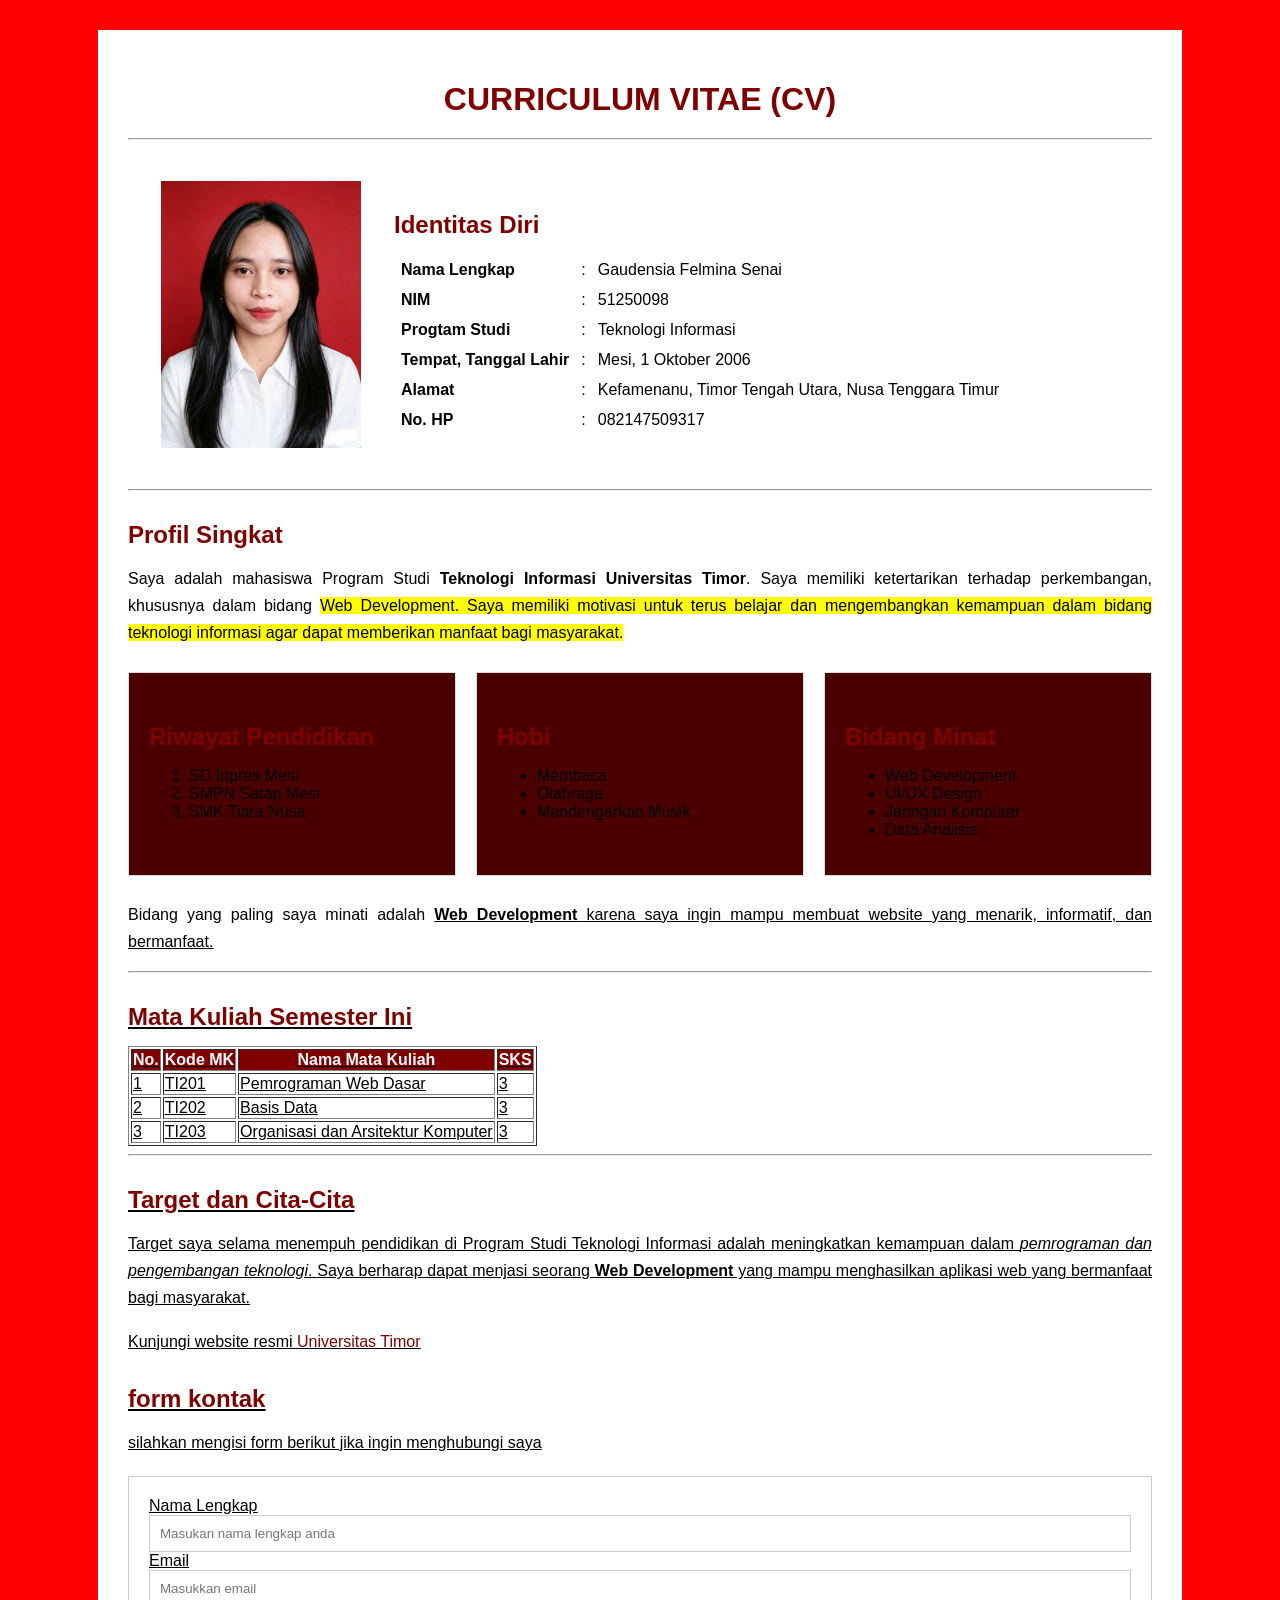
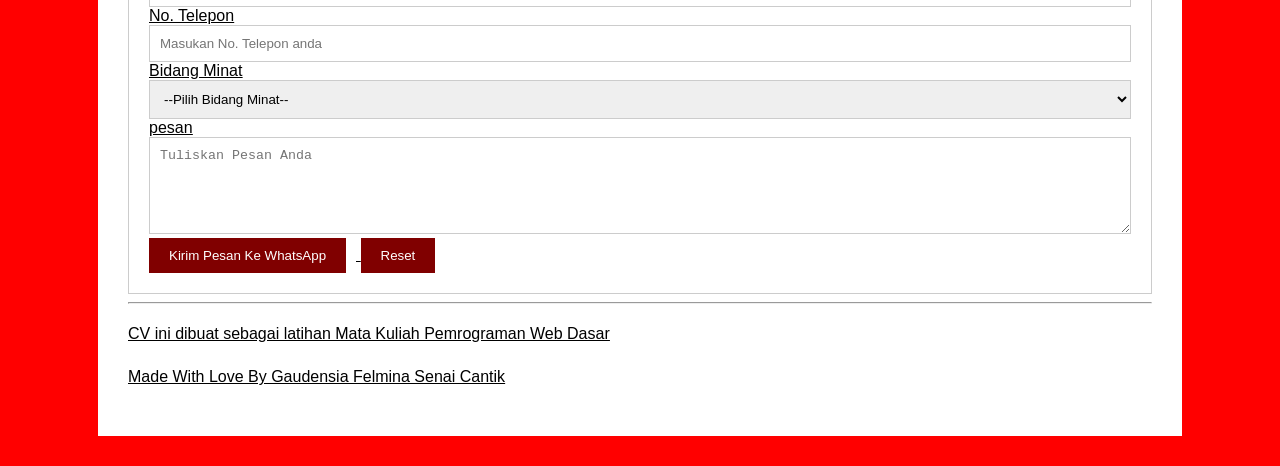
<file: index.html>
<!DOCTYPE html>
<html lang="en">
<head>
	<meta charset="UTF-8">
	<meta name="viewport" 
	content="width=device-width, initial-scale=1.0">
	<title>Curriculum Vitae (CV)</title>
	<link rel="stylesheet" type="text/css" href="style.css">
</head>
<body>
	<!--=====================Container Utama====================-->
	<div class="container">

		<h1>CURRICULUM VITAE (CV)</h1>
		<hr>
		<!--==============FOTO DAN IDENTITAS DIRI==============-->
		<table class="identitas">
			<tr>

				<td class="kolom-foto">
				<img	src="FotoPass.jpeg"alt="Foto Profil" width="120"
				class="foto profil">
			</td>
			
			<td class="kolom-identitas">
				<h2>Identitas Diri</h2>
				<table class="data-identitas">
					<tr>
						<td><strong>Nama Lengkap</strong></td>
						<td>:</td>
						<td>Gaudensia Felmina Senai</td>
					</tr>
					<tr>
						<td><strong>NIM</strong></td>
						<td>:</td>
						<td>51250098</td>
					</tr>
					<tr>
						<td><strong>Progtam Studi</strong></td>
						<td>:</td>
						<td>Teknologi Informasi</td>
					</tr>
					<tr>
						<td><strong>Tempat, Tanggal Lahir</strong></td>
						<td>:</td>
						<td>Mesi, 1 Oktober 2006</td>
					</tr>
					<tr>
						<td><strong>Alamat</strong></td>
						<td>:</td>
						<td>Kefamenanu, Timor Tengah Utara, Nusa Tenggara Timur</td>
					</tr>
					<tr>
						<td><strong>No. HP</strong></td>
						<td>:</td>
						<td>082147509317</td>
					</tr>
				</table>
			</td>
		</tr>
	</table>
	
	<hr>
	<h2>Profil Singkat</h2>
	<p>Saya adalah mahasiswa Program Studi <strong>Teknologi Informasi Universitas Timor</strong>.
	   Saya memiliki ketertarikan terhadap perkembangan, khususnya dalam bidang <mark> Web Development<mark>.
	   Saya memiliki motivasi untuk terus belajar dan mengembangkan kemampuan dalam bidang teknologi informasi
	   agar dapat memberikan manfaat bagi masyarakat.
	</p>
	<div class="grid-informasi">
		<div class="card">
		<h2>Riwayat Pendidikan</h2>
	<ol>
		<li>SD Inpres Mesi</li>
		<li>SMPN Satap Mesi</li>
		<li>SMK Tiara Nusa</li>
	</ol>
	</div>
	<div class="card">
	<h2>Hobi</h2>
	<ul>
		<li>Membaca</li>
		<li>Olahraga</li>
		<li>Mendengarkan Musik</li>
	</ul>
	</div>
	<div class="card">
	<h2>Bidang Minat</h2>
	<ul>
		<li>Web Development</li>
		<li>UI/UX Design</li>
		<li>Jaringan Komputer</li>
		<li>Data Analisis</li>
	</ul>
	</div>
	</div>
	<p>Bidang yang paling saya minati adalah <strong><u>Web Development<u></strong>
	   karena saya ingin mampu membuat website yang menarik, informatif, dan bermanfaat.
	</p>
	<hr>
	<h2>Mata Kuliah Semester Ini</h2>
	<table border="Mata Kuliah">
		<tr>
			<th>No.</th>
			<th>Kode MK</th>
			<th>Nama Mata Kuliah</th>
			<th>SKS</th>
		</tr>
		<tr>
			<td>1</td>
			<td>TI201</td>
			<td>Pemrograman Web Dasar</td>
			<td>3</td>
		</tr>
		<tr>
			<td>2</td>
			<td>TI202</td>
			<td>Basis Data</td>
			<td>3</td>
		</tr>
		<tr>
			<td>3</td>
			<td>TI203</td>
			<td>Organisasi dan Arsitektur Komputer</td>
			<td>3</td>
		</tr>
	</table>
	<hr>
	<h2>Target dan Cita-Cita</h2>
	<p>
		Target saya selama menempuh pendidikan di Program Studi Teknologi Informasi 
		adalah meningkatkan kemampuan dalam <em>pemrograman dan pengembangan teknologi</em>.
		Saya berharap dapat menjasi seorang <strong> Web Development</strong> yang mampu 
		menghasilkan aplikasi web yang bermanfaat bagi masyarakat.
	</p>
	<p>Kunjungi website resmi <a href="https://unimor.ac.id" target="_blank"> Universitas Timor </a></p>
	
	<h2>form kontak</h2>
	<p>silahkan mengisi form berikut jika ingin menghubungi saya</p>

	<form id="formkontak">
		<div class="form-group">
			<label label for="nama">Nama Lengkap</label>
			<input type="text" id="nama" name="nama" placeholder="Masukan nama lengkap anda">
		</div>

		<div class="form-group">
			<label for="email">Email</label>
			<input type="email" id="email" name="email" placeholder="Masukkan email">
		</div>
		<div class="form-group">
			<label>No. Telepon</label>
			<input type="telepon" id="telepon" name="telepon" placeholder="Masukan No. Telepon anda">
		</div>
		<div class="form-group">
			<label for="minat"> Bidang Minat</label>
			<select id="minat" name="minat">
				<option value="">--Pilih Bidang Minat--</option>
				<option value="web">Web Development</option>
				<option value="uiux">UI/UX Design</option>
				<option value="ai">Artivicial Inteligence</option>
				<option value="data">Data Analisis</option>
			</select>
		</div>
		<div>
			<label for="pesan">pesan</label>
			<textarea id="pesan" name="pesan" rows="5" placeholder="Tuliskan Pesan Anda"></textarea>
		</div>
		<div>
			<button type="submit">Kirim Pesan Ke WhatsApp</button>
			<button type="reset">Reset</button>
		</div>
	</form>
	<hr>
	<p>CV ini dibuat sebagai latihan Mata Kuliah Pemrograman Web Dasar</p>
	<p>Made With Love By Gaudensia Felmina Senai Cantik</p>

	</div>
	<script	src="FormKontak.js"></script>
</body>
</html>
</file>
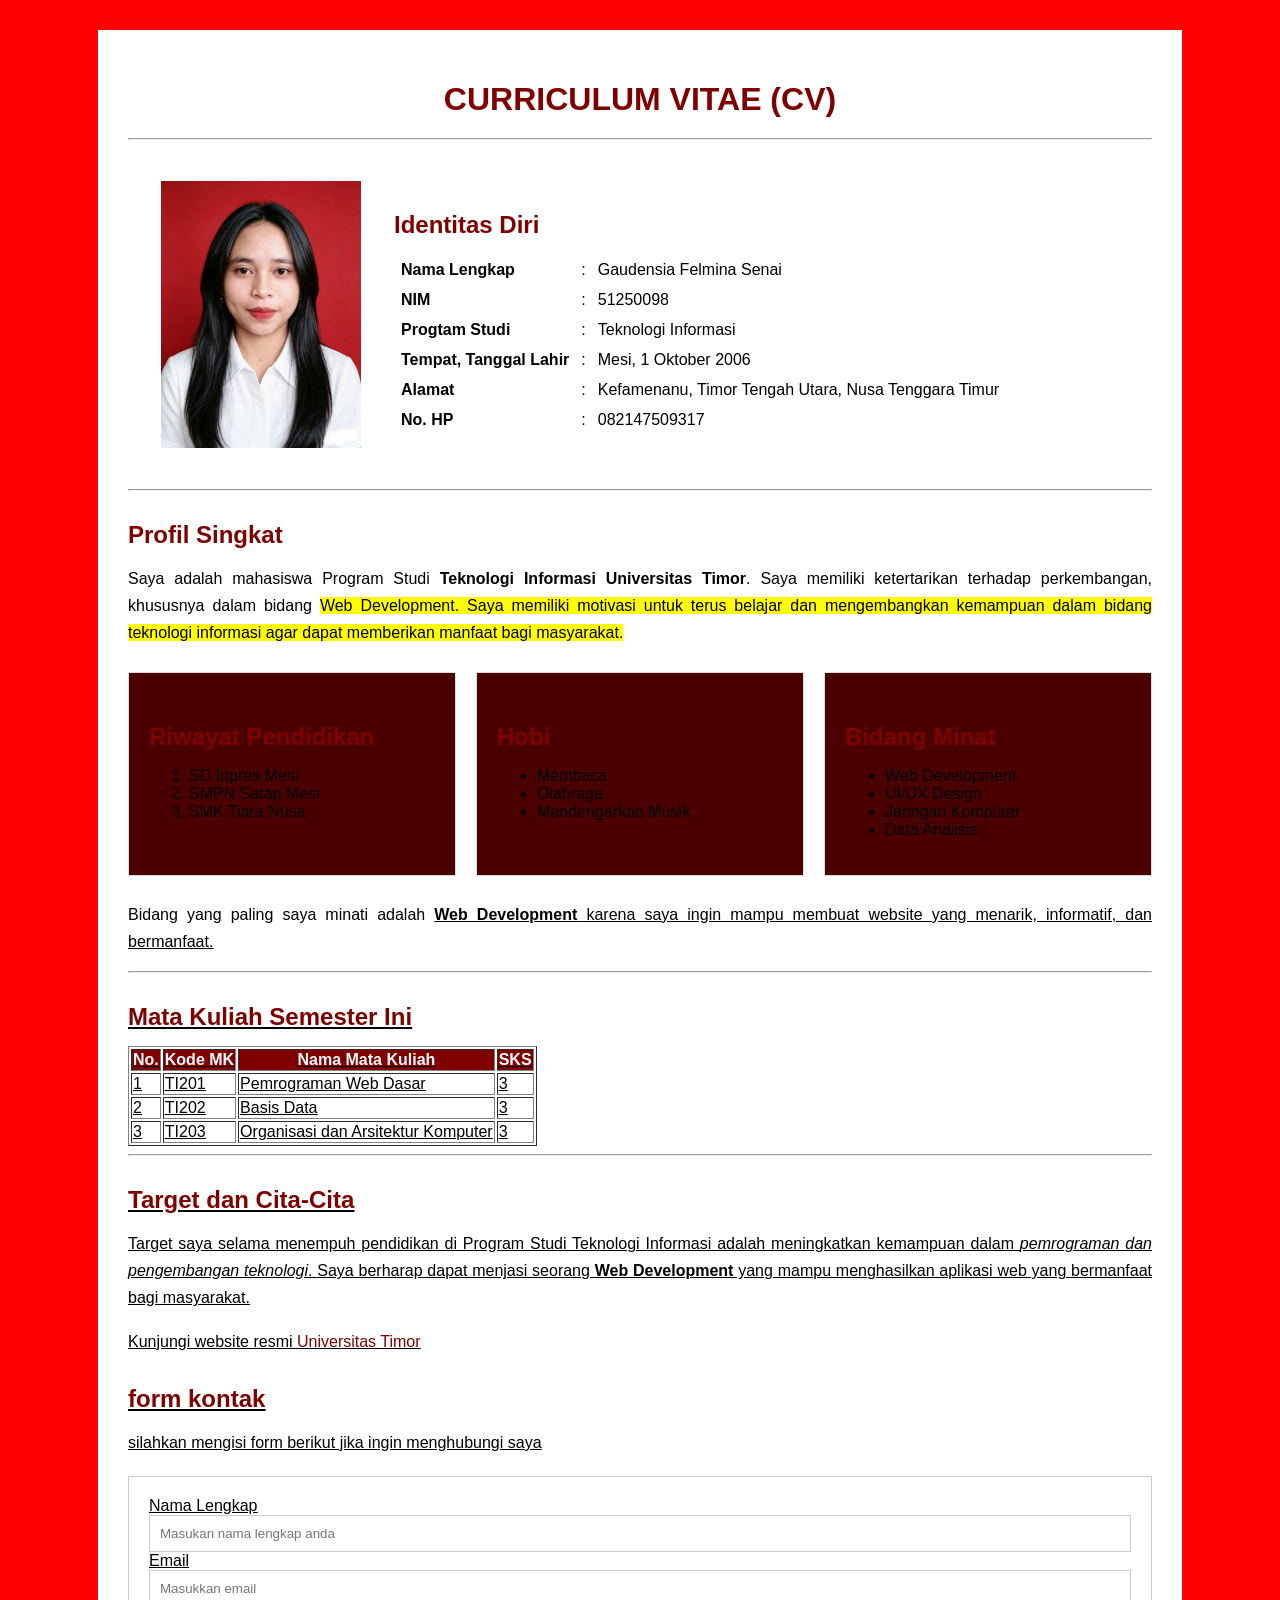
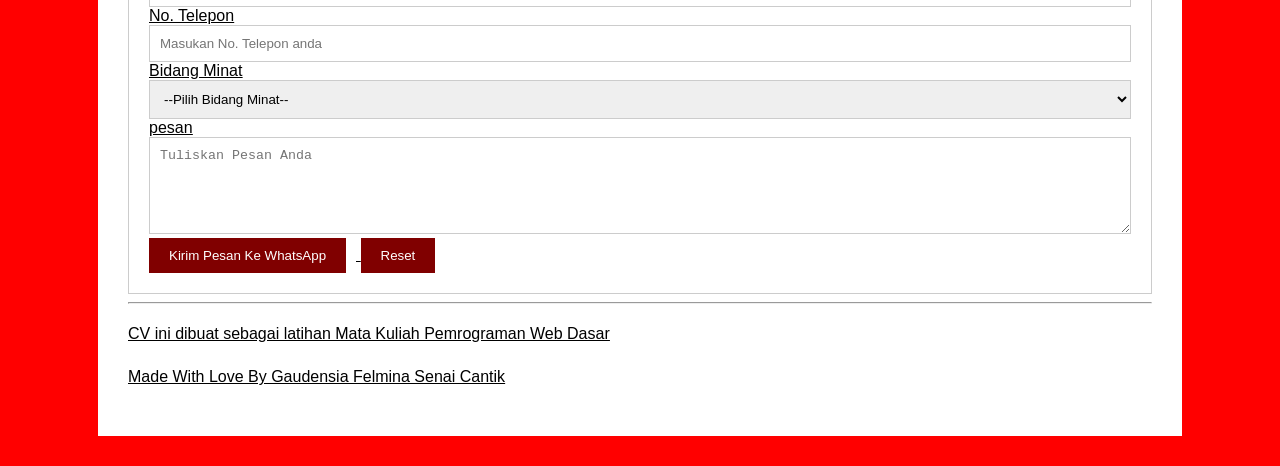
<file: latih2.html>
<!DOCTYPE html>
<html lang="en">
<head>
	<meta charset="UTF-8">
	<meta name="viewport" 
	content="width=device-width, initial-scale=1.0">
	<title>Curriculum Vitae (CV)</title>
	<link rel="stylesheet" type="text/css" href="style.css">
</head>
<body>
	<!--=====================Container Utama====================-->
	<div class="container">

		<h1>CURRICULUM VITAE (CV)</h1>
		<hr>
		<!--==============FOTO DAN IDENTITAS DIRI==============-->
		<table class="identitas">
			<tr>

				<td class="kolom-foto">
				<img	src="FotoPass.jpeg"alt="Foto Profil" width="120"
				class="foto profil">
			</td>
			
			<td class="kolom-identitas">
				<h2>Identitas Diri</h2>
				<table class="data-identitas">
					<tr>
						<td><strong>Nama Lengkap</strong></td>
						<td>:</td>
						<td>Gaudensia Felmina Senai</td>
					</tr>
					<tr>
						<td><strong>NIM</strong></td>
						<td>:</td>
						<td>51250098</td>
					</tr>
					<tr>
						<td><strong>Progtam Studi</strong></td>
						<td>:</td>
						<td>Teknologi Informasi</td>
					</tr>
					<tr>
						<td><strong>Tempat, Tanggal Lahir</strong></td>
						<td>:</td>
						<td>Mesi, 1 Oktober 2006</td>
					</tr>
					<tr>
						<td><strong>Alamat</strong></td>
						<td>:</td>
						<td>Kefamenanu, Timor Tengah Utara, Nusa Tenggara Timur</td>
					</tr>
					<tr>
						<td><strong>No. HP</strong></td>
						<td>:</td>
						<td>082147509317</td>
					</tr>
				</table>
			</td>
		</tr>
	</table>
	
	<hr>
	<h2>Profil Singkat</h2>
	<p>Saya adalah mahasiswa Program Studi <strong>Teknologi Informasi Universitas Timor</strong>.
	   Saya memiliki ketertarikan terhadap perkembangan, khususnya dalam bidang <mark> Web Development<mark>.
	   Saya memiliki motivasi untuk terus belajar dan mengembangkan kemampuan dalam bidang teknologi informasi
	   agar dapat memberikan manfaat bagi masyarakat.
	</p>
	<div class="grid-informasi">
		<div class="card">
		<h2>Riwayat Pendidikan</h2>
	<ol>
		<li>SD Inpres Mesi</li>
		<li>SMPN Satap Mesi</li>
		<li>SMK Tiara Nusa</li>
	</ol>
	</div>
	<div class="card">
	<h2>Hobi</h2>
	<ul>
		<li>Membaca</li>
		<li>Olahraga</li>
		<li>Mendengarkan Musik</li>
	</ul>
	</div>
	<div class="card">
	<h2>Bidang Minat</h2>
	<ul>
		<li>Web Development</li>
		<li>UI/UX Design</li>
		<li>Jaringan Komputer</li>
		<li>Data Analisis</li>
	</ul>
	</div>
	</div>
	<p>Bidang yang paling saya minati adalah <strong><u>Web Development<u></strong>
	   karena saya ingin mampu membuat website yang menarik, informatif, dan bermanfaat.
	</p>
	<hr>
	<h2>Mata Kuliah Semester Ini</h2>
	<table border="Mata Kuliah">
		<tr>
			<th>No.</th>
			<th>Kode MK</th>
			<th>Nama Mata Kuliah</th>
			<th>SKS</th>
		</tr>
		<tr>
			<td>1</td>
			<td>TI201</td>
			<td>Pemrograman Web Dasar</td>
			<td>3</td>
		</tr>
		<tr>
			<td>2</td>
			<td>TI202</td>
			<td>Basis Data</td>
			<td>3</td>
		</tr>
		<tr>
			<td>3</td>
			<td>TI203</td>
			<td>Organisasi dan Arsitektur Komputer</td>
			<td>3</td>
		</tr>
	</table>
	<hr>
	<h2>Target dan Cita-Cita</h2>
	<p>
		Target saya selama menempuh pendidikan di Program Studi Teknologi Informasi 
		adalah meningkatkan kemampuan dalam <em>pemrograman dan pengembangan teknologi</em>.
		Saya berharap dapat menjasi seorang <strong> Web Development</strong> yang mampu 
		menghasilkan aplikasi web yang bermanfaat bagi masyarakat.
	</p>
	<p>Kunjungi website resmi <a href="https://unimor.ac.id" target="_blank"> Universitas Timor </a></p>
	
	<h2>form kontak</h2>
	<p>silahkan mengisi form berikut jika ingin menghubungi saya</p>

	<form id="formkontak">
		<div class="form-group">
			<label label for="nama">Nama Lengkap</label>
			<input type="text" id="nama" name="nama" placeholder="Masukan nama lengkap anda">
		</div>

		<div class="form-group">
			<label for="email">Email</label>
			<input type="email" id="email" name="email" placeholder="Masukkan email">
		</div>
		<div class="form-group">
			<label>No. Telepon</label>
			<input type="telepon" id="telepon" name="telepon" placeholder="Masukan No. Telepon anda">
		</div>
		<div class="form-group">
			<label for="minat"> Bidang Minat</label>
			<select id="minat" name="minat">
				<option value="">--Pilih Bidang Minat--</option>
				<option value="web">Web Development</option>
				<option value="uiux">UI/UX Design</option>
				<option value="ai">Artivicial Inteligence</option>
				<option value="data">Data Analisis</option>
			</select>
		</div>
		<div>
			<label for="pesan">pesan</label>
			<textarea id="pesan" name="pesan" rows="5" placeholder="Tuliskan Pesan Anda"></textarea>
		</div>
		<div>
			<button type="submit">Kirim Pesan Ke WhatsApp</button>
			<button type="reset">Reset</button>
		</div>
	</form>
	<hr>
	<p>CV ini dibuat sebagai latihan Mata Kuliah Pemrograman Web Dasar</p>
	<p>Made With Love By Gaudensia Felmina Senai Cantik</p>

	</div>
	<script	src="FormKontak.js"></script>
</body>
</html>
</file>
<file: style.css>
.identitas {
	display: flex;
	align-items: center;
	gap: 50px;
	padding: 30px;
}
.foto {
	display: flex;
	align-items: center;
	justify-self: unset;
}
.foto{
	width: 200px;
	height: auto;
	display: block;
} 

h1,h2,h3,p,li,td {
	transition: 0.3s;
}
h1:hover,h2:hover,h3:hover,p:hover,li:hover,td:hover {
	transform: translateX(10px);
}
th {
	background-color: maroon;
	color: white;
}
.judul-identitas {
	margin-left: 100px;
}

body {

	background-color: red;

	font-family: Arial, sans-serif;

	color: #000000;

	margin: 0;

	padding: 0;
}
.container {

	width: 80%;

	margin: 30px auto;

	padding: 30px;

	background-color: white;
}


h1 {
	color: maroon;

	text-align:  center;

	margin-bottom: 20px;
}

h2 {
	color: maroon;
	margin-top: 30px;
	margin-bottom: 15px;
	
}
p{
	font-size: 16px;
	line-height: 1.7;
	text-align: justify;
}

.identitas{
	width: 100%;
}
.kolom-foto{
	vertical-align: top;
	padding-right: 30px;
}
.kolom-identitas{
	vertical-align: top;
}
.foto-profil{
	width: 142px;
	border: 3px solid #00509e;
	padding: 5px;
}
.data-identitas td{
	padding: 5px;
}

.tabel-matakuliah th{
	background-color: maroon;
	color: white;
	padding: 10px;
	border: 1px solid #cccccc;
}

.tabel-matakuliah td{
	padding: 10px;
	border: 1px solid #cccccc;
}


a{
	color: maroon;
	text-decoration: none;
}
a:hover{
	color: maroon;
	text-decoration: underline;
}

form {
	background-color: f1f5f9;
	padding: 20px;
	margin-top: 20px;
	border: 1px solid #cccccc;
}

input,
select,
textarea {
	width: 100%;
	padding: 10px;
	border: 1px solid #cccccc;
	box-sizing: border-box;
}

textarea {
	resize: vertical;
}

button {
	background-color: #800000;
	color: white;
	padding: 10px 20px;
	border: none;
	margin-right: 10px;
	cursor: pointer;
}

button:hover {
	background-color: #003366;
}
.footer {
	text-align: center;
	color: #666666;
	margin-top: 30px;
}
.grid-informasi {
	display: grid;
	grid-template-columns: repeat(3, 1fr);
	gap: 20px;
	margin-top: 25px;
	margin-bottom: 25px;
}
.card {
	background-color: #4B0000;
	padding: 20px;
	border: 1px solid #dddddd;
}
</file>
